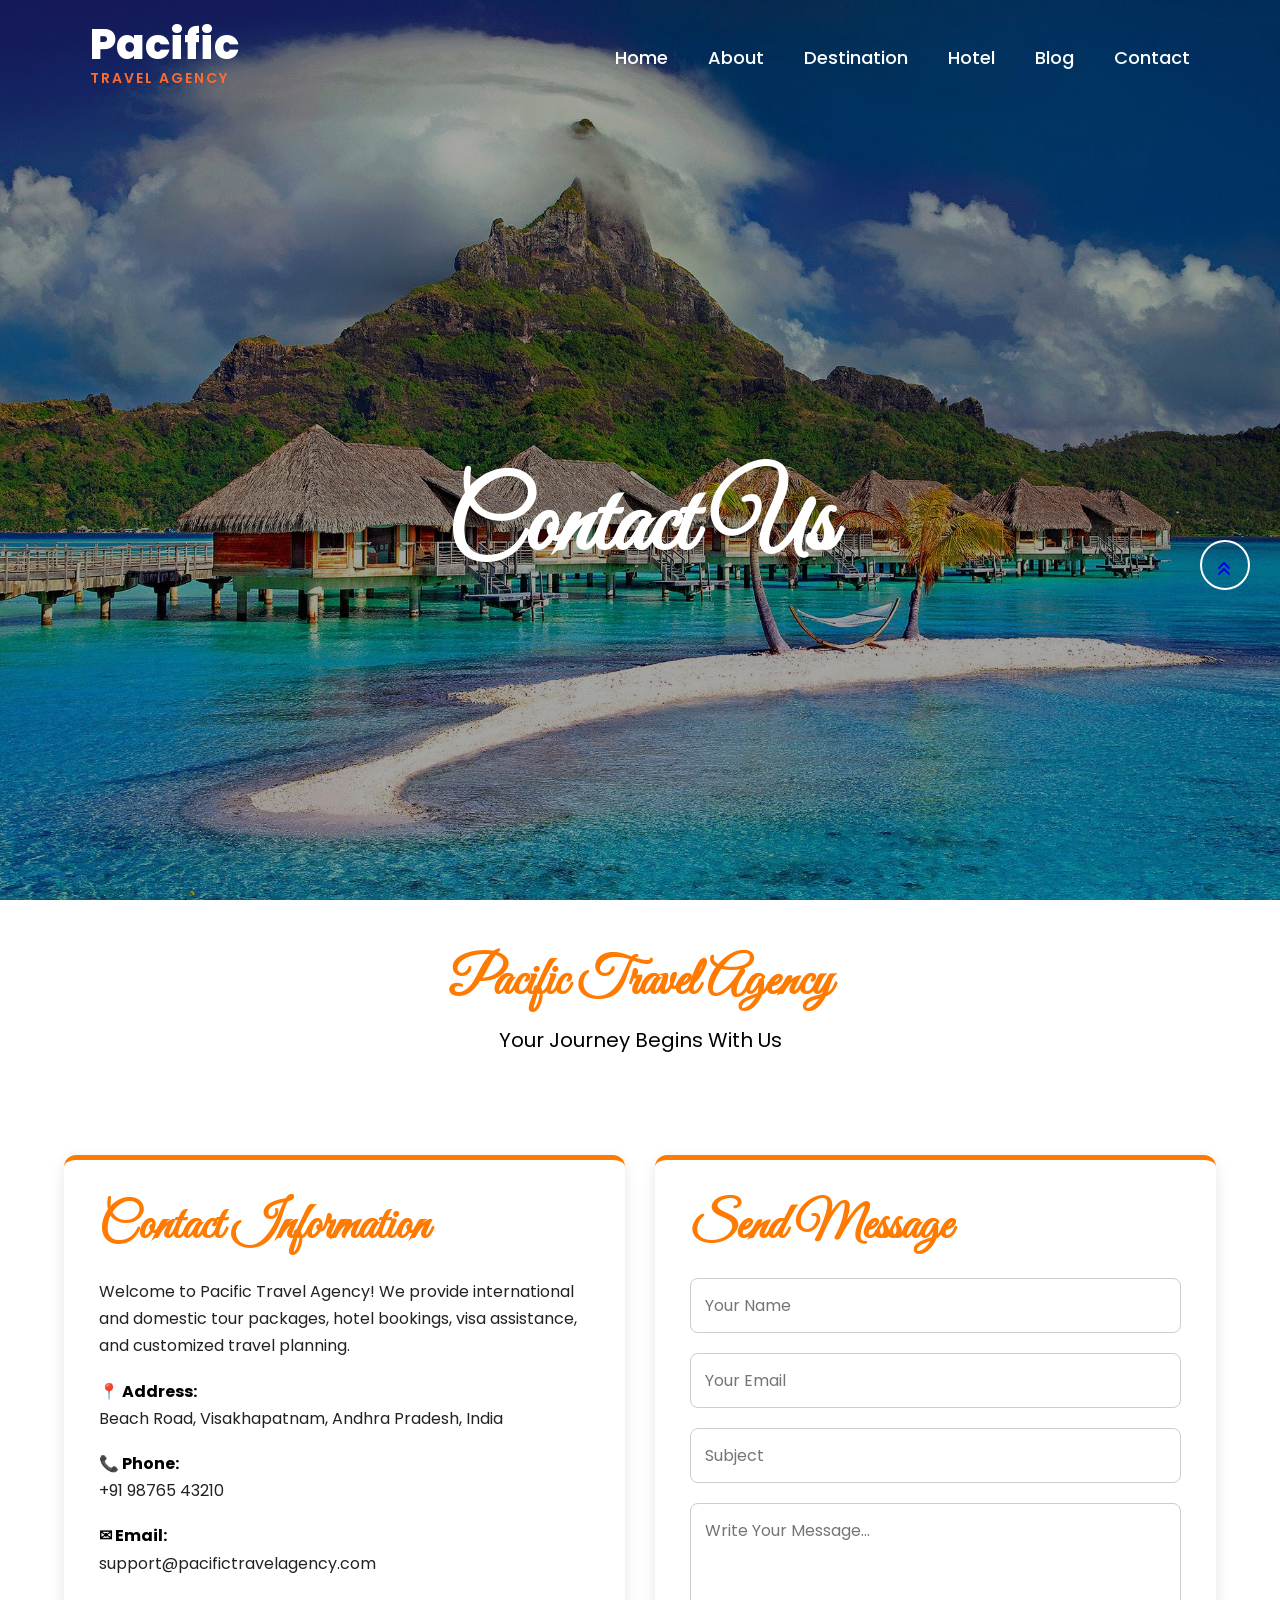
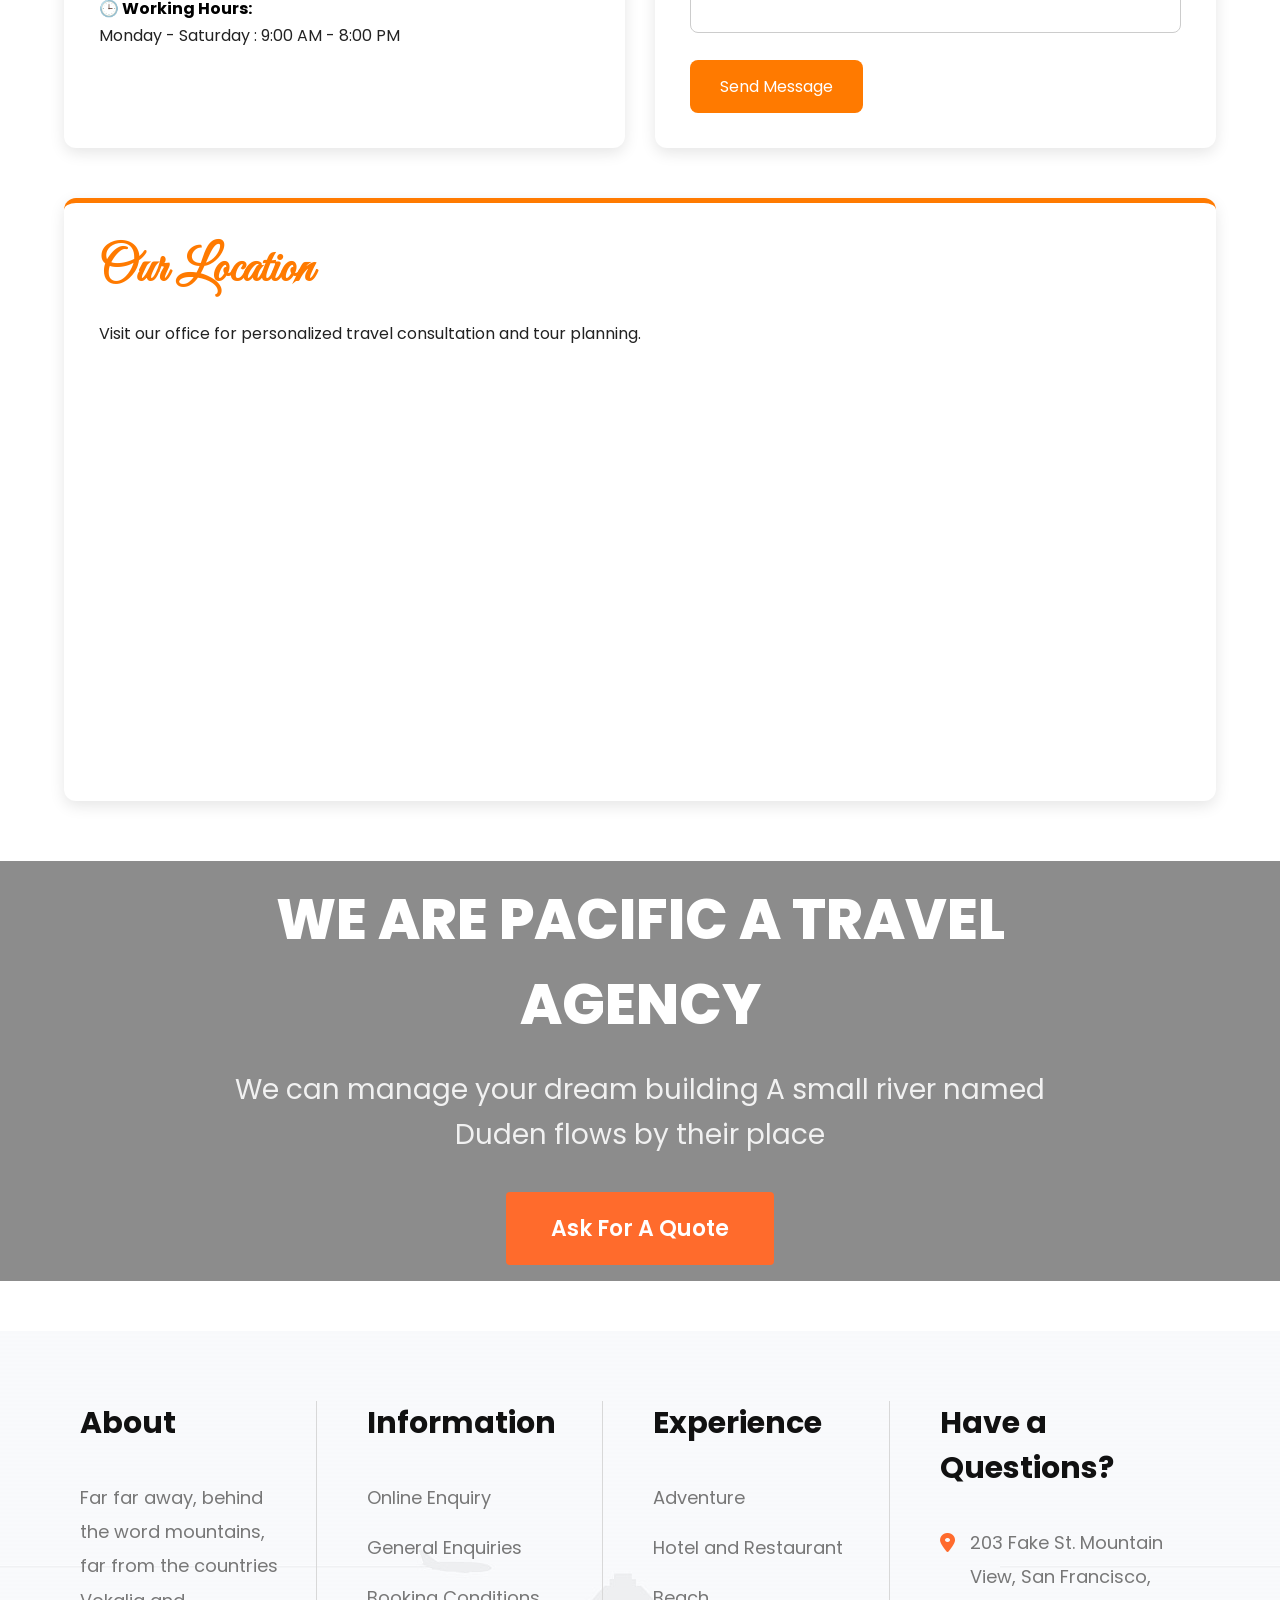
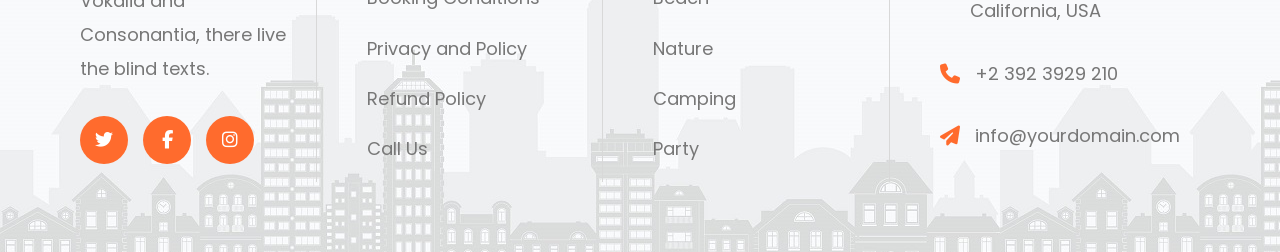
<file: TravelTask/Contact.html>
<!DOCTYPE html>
<html lang="en">

<head>
    <meta charset="UTF-8">
    <meta name="viewport" content="width=device-width, initial-scale=1.0">
    <title>TRavel Task</title>
    <link rel="stylesheet" href="https://cdnjs.cloudflare.com/ajax/libs/font-awesome/6.5.1/css/all.min.css" />
    <link
        href="https://fonts.googleapis.com/css2?family=Poppins:wght@300;400;500;600;700;800&family=Great+Vibes&display=swap"
        rel="stylesheet">

    <link rel="stylesheet" href="Style.css">
    <link rel="stylesheet" href="about.css">
    <link rel="stylesheet" href="Contact.css">

</head>

<body>
    <section class="About-hero">

        <!-- NAVBAR -->

        <nav>

            <div class="logo">
                <h1>Pacific</h1>
                <span>TRAVEL AGENCY</span>
            </div>

            <div class="nav-links">
                <a href="Index.html" class="active">Home</a>
                <a href="About.html">About</a>
                <a href="Destination.html">Destination</a>
                <a href="Hotel.html">Hotel</a>
                <a href="Blog.html">Blog</a>
                <a href="Contact.html">Contact</a>
            </div>

        </nav>

        <!-- HERO CONTENT -->

        <div class="hero-content-about">

            <h1>Contact Us</h1>

        </div>

        <div class="fixed-buttons">
            <div class="scrollup">
                <a href="#">
                    <i class="fa-solid fa-angles-up"></i>
                </a>
            </div>
        </div>

    </section>

    <div class="header">
        <h1>Pacific Travel Agency</h1>
        <p>Your Journey Begins With Us</p>
    </div>

    <!-- CONTACT SECTION -->
    <section class="contact-section">

        <!-- CONTACT INFO -->
        <div class="contact-info">
            <h2>Contact Information</h2>

            <p>
                Welcome to Pacific Travel Agency!
                We provide international and domestic tour packages,
                hotel bookings, visa assistance, and customized travel planning.
            </p>

            <p><strong>📍 Address:</strong><br>
                Beach Road, Visakhapatnam, Andhra Pradesh, India</p>

            <p><strong>📞 Phone:</strong><br>
                +91 98765 43210</p>

            <p><strong>✉ Email:</strong><br>
                support@pacifictravelagency.com</p>

            <p><strong>🕒 Working Hours:</strong><br>
                Monday - Saturday : 9:00 AM - 8:00 PM</p>
        </div>

        <!-- CONTACT FORM -->
        <div class="contact-form">
            <h2>Send Message</h2>

            <form>
                <div class="form-group">
                    <input type="text" placeholder="Your Name" required>
                </div>

                <div class="form-group">
                    <input type="email" placeholder="Your Email" required>
                </div>

                <div class="form-group">
                    <input type="text" placeholder="Subject" required>
                </div>

                <div class="form-group">
                    <textarea placeholder="Write Your Message..." required></textarea>
                </div>

                <button type="submit" class="btn">
                    Send Message
                </button>
            </form>
        </div>

    </section>

    <!-- LOCATION SECTION -->
    <section class="location-section">
        <h2>Our Location</h2>

        <p>
            Visit our office for personalized travel consultation and tour planning.
        </p>

        <div class="map-container">
            <iframe src="https://maps.google.com/maps?q=visakhapatnam&t=&z=13&ie=UTF8&iwloc=&output=embed"
                loading="lazy" allowfullscreen>
            </iframe>
        </div>
    </section>

    <!-- =============== AGENCY BANNER SECTION =============== -->

<section class="agency-banner">

    <div class="banner-overlay"></div>

    <div class="banner-content">

        <h1>WE ARE PACIFIC A TRAVEL AGENCY</h1>

        <p>
            We can manage your dream building A small river named Duden flows by their place
        </p>

        <button>Ask For A Quote</button>

    </div>

</section>

<footer class="footer">
    <div class="footer-container">

      <!-- About -->
      <div class="footer-column">
        <h3>About</h3>
        <p>
          Far far away, behind the word mountains, far from the countries
          Vokalia and Consonantia, there live the blind texts.
        </p>

        <div class="social-icons">
          <a href="#"><i class="fab fa-twitter"></i></a>
          <a href="#"><i class="fab fa-facebook-f"></i></a>
          <a href="#"><i class="fab fa-instagram"></i></a>
        </div>
      </div>

      <!-- Information -->
      <div class="footer-column">
        <h3>Information</h3>

        <ul class="footer-links">
          <li><a href="#">Online Enquiry</a></li>
          <li><a href="#">General Enquiries</a></li>
          <li><a href="#">Booking Conditions</a></li>
          <li><a href="#">Privacy and Policy</a></li>
          <li><a href="#">Refund Policy</a></li>
          <li><a href="#">Call Us</a></li>
        </ul>
      </div>

      <!-- Experience -->
      <div class="footer-column">
        <h3>Experience</h3>

        <ul class="footer-links">
          <li><a href="#">Adventure</a></li>
          <li><a href="#">Hotel and Restaurant</a></li>
          <li><a href="#">Beach</a></li>
          <li><a href="#">Nature</a></li>
          <li><a href="#">Camping</a></li>
          <li><a href="#">Party</a></li>
        </ul>
      </div>

      <!-- Contact -->
      <div class="footer-column">
        <h3>Have a Questions?</h3>

        <div class="contact-item">
          <i class="fas fa-location-dot"></i>
          <span>
            203 Fake St. Mountain View, San Francisco, California, USA
          </span>
        </div>

        <div class="contact-item">
          <i class="fas fa-phone"></i>
          <span>+2 392 3929 210</span>
        </div>

        <div class="contact-item">
          <i class="fas fa-paper-plane"></i>
          <span>info@yourdomain.com</span>
        </div>
      </div>

    </div>
  </footer>

</body>

</html>
</file>
<file: TravelTask/Style.css>
* {
    margin: 0;
    padding: 0;
    box-sizing: border-box;
    font-family: 'Poppins', sans-serif;
}

body {
    overflow-x: hidden;
}

.hero {
    width: 100%;
    min-height: 100vh;
    background:
        linear-gradient(rgba(0, 0, 0, 0.35), rgba(0, 0, 0, 0.35)),
        url("https://themewagon.github.io/pacific/images/destination-5.jpg");
    background-size: cover;
    background-position: center;
    position: relative;
    color: white;
}

/* ================= NAVBAR ================= */

nav {
    width: 100%;
    padding: 25px 90px;
    display: flex;
    justify-content: space-between;
    align-items: center;
}

.logo h1 {
    font-size: 42px;
    font-weight: 800;
    line-height: 40px;
}

.logo span {
    color: #ff6b2c;
    font-size: 14px;
    letter-spacing: 2px;
    font-weight: 600;
}

.nav-links {
    display: flex;
    gap: 40px;
}

.nav-links a {
    color: white;
    text-decoration: none;
    font-size: 18px;
    font-weight: 500;
    transition: 0.3s;
}

.nav-links a:hover {
    color: #ff6b2c;
}

/* ================= HERO CONTENT ================= */

.hero-content {
    position: absolute;
    top: 50%;
    left: 90px;
    margin-top: 100px;
    transform: translateY(-50%);
    width: 700px;
}

.hero-content h3 {
    font-family: 'Great Vibes', cursive;
    color: #ff6b2c;
    font-size: 75px;
    font-weight: 400;
    margin-bottom: 30px;
    animation: Fadeinup 3s;
}

.hero-content h1 {
    font-size: 50px;
    line-height: 50px;
    font-weight: 800;
    margin-bottom: 30px;
    animation: Fadeinup 3s;
}

.hero-content p {
    font-size: 24px;
    padding-bottom: 50px;
    font-weight: 400;
    color: #f1f1f1;
    animation: Fadeinup 3s;
}

.fixed-buttons {
    position: fixed;
    right: 0;
    top: 60%;
    width: 180px;
    z-index: 1000;
}

.scrollup {
    border: 2px solid white;
    border-radius: 50%;
    width: 50px;
    height: 50px;
    padding: 15px;
    margin-left: 100px;
}

.scrollup:hover {
    background-color:#c74a16;
    color: #fff;
}

@keyframes Fadeinup {
    0% {
        opacity: 0;
        visibility: hidden;
        transform: translate3d(0, 80px, 0);
    }

    100% {
        visibility: visible;
        opacity: 2;
        transform: none;
    }
}



/* ================= RESPONSIVE HERO ================= */

@media(max-width:1200px) {

    .hero-content h1 {
        font-size: 60px;
        line-height: 70px;
    }
}

@media(max-width:768px) {

    nav {
        padding: 20px;
        flex-direction: column;
        gap: 20px;
    }

    .nav-links {
        gap: 18px;
        flex-wrap: wrap;
        justify-content: center;
    }

    .hero-content {
        left: 20px;
        width: 90%;
    }

    .hero-content h1 {
        font-size: 45px;
        line-height: 55px;
    }

    .hero-content h3 {
        font-size: 40px;
    }

    .hero-content p {
        font-size: 18px;
    }
}

/* =============== ADVENTURE SECTION =============== */

.adventure-section {
    width: 100%;
    min-height: 100vh;
    background: #f5f5f5;
    padding: 100px 90px;
    display: flex;
    gap: 60px;
    align-items: center;
}

/* ================= LEFT SIDE ================= */

.cards-container {
    width: 50%;
    display: grid;
    grid-template-columns: repeat(2, 1fr);
    gap: 22px;
}

.card {
    height: 340px;
    position: relative;
    overflow: hidden;
    cursor: pointer;
}

.card::before {
    content: "";
    position: absolute;
    inset: 0;
    background-size: cover;
    background-position: center;
    transition: 0.5s;
}

.card:hover::before {
    transform: scale(1.1);
}

.card1::before {
    background-image: url("https://images.unsplash.com/photo-1507525428034-b723cf961d3e?q=80&w=1200&auto=format&fit=crop");
}

.card2::before {
    background-image: url("https://images.unsplash.com/photo-1464822759023-fed622ff2c3b?q=80&w=1200&auto=format&fit=crop");
}

.card3::before {
    background-image: url("https://images.unsplash.com/photo-1517841905240-472988babdf9?q=80&w=1200&auto=format&fit=crop");
}

.card4::before {
    background-image: url("https://images.unsplash.com/photo-1500530855697-b586d89ba3ee?q=80&w=1200&auto=format&fit=crop");
}

.overlay {
    position: absolute;
    inset: 0;
    background: rgba(0, 150, 255, 0.45);
}

.card2 .overlay {
    background: rgba(0, 120, 120, 0.45);
}

.card3 .overlay {
    background: rgba(0, 180, 180, 0.45);
}

.card4 .overlay {
    background: rgba(255, 90, 60, 0.45);
}

/* ================= ICON ================= */

.icon-box {
    width: 86px;
    height: 62px;
    background: #ff6b2c;
    position: absolute;
    top: 20px;
    left: -5px;
    z-index: 2;
    display: flex;
    justify-content: center;
    align-items: center;
}

.icon-box i {
    color: white;
    font-size: 30px;
}

.icon-box::after {
    content: "";
    position: absolute;
    bottom: -10px;
    left: 0;
    border-top: 10px solid #c74a16;
    border-left: 10px solid transparent;
}

/* ================= CONTENT ================= */

.card-content {
    position: absolute;
    bottom: 35px;
    left: 25px;
    right: 20px;
    color: white;
    z-index: 2;
}

.card-content h3 {
    font-size: 30px;
    margin-bottom: 15px;
    font-weight: 700;
}

.card-content p {
    font-size: 20px;
    line-height: 38px;
}

/* ================= RIGHT SIDE ================= */

.adventure-content {
    width: 50%;
}

.adventure-content h4 {
    color: #ff6b2c;
    font-size: 48px;
    font-family: 'Great Vibes', cursive;
    font-weight: 400;
    margin-bottom: 10px;
}

.adventure-content h1 {
    font-size: 70px;
    line-height: 90px;
    color: #333;
    margin-bottom: 30px;
    font-weight: 800;
}

.adventure-content p {
    font-size: 15px;
    line-height: 25px;
    color: #8b8b8b;
    margin-bottom: 20px;
}

.adventure-content button {
    margin-top: 20px;
    padding: 20px 40px;
    border: none;
    background: #ff6b2c;
    color: white;
    font-size: 20px;
    font-weight: 600;
    border-radius: 4px;
    cursor: pointer;
    transition: 0.3s;
}

.adventure-content button:hover {
    background: #e3571c;
}

/* ================= RESPONSIVE ================= */

@media(max-width:1200px) {

    .adventure-section {
        flex-direction: column;
    }

    .cards-container,
    .adventure-content {
        width: 100%;
    }

    .adventure-content h1 {
        font-size: 50px;
        line-height: 65px;
    }
}

@media(max-width:768px) {

    .adventure-section {
        padding: 70px 20px;
    }

    .cards-container {
        grid-template-columns: 1fr;
    }

    .adventure-content h1 {
        font-size: 40px;
        line-height: 55px;
    }

    .adventure-content p {
        font-size: 18px;
        line-height: 34px;
    }

}

/* =============== DESTINATION SECTION =============== */

.destination-section {
    width: 100%;
    min-height: 100vh;
    background: #f5f5f5;
    padding: 90px 70px;
}

/* ================= TITLE ================= */

.section-title {
    text-align: center;
    margin-bottom: 70px;
}

.section-title h4 {
    color: #ff6b2c;
    font-size: 50px;
    font-family: 'Great Vibes', cursive;
    font-weight: 400;
    margin-bottom: 10px;
}

.section-title h1 {
    font-size: 70px;
    color: #333;
    font-weight: 800;
}

/* ================= CARDS ================= */

.destination-container {
    display: grid;
    grid-template-columns: repeat(4, 1fr);
    gap: 30px;
}

.destination-card {
    height: 400px;
    position: relative;
    overflow: hidden;
    border-radius: 6px;
    cursor: pointer;
}

.destination-card img {
    width: 100%;
    height: 100%;
    object-fit: cover;
    transition: 0.5s;
}

.destination-card:hover img {
    transform: scale(1.1);
}

/* ================= OVERLAY ================= */

.card-overlay {
    position: absolute;
    inset: 0;
    background: linear-gradient(to top,
            rgba(0, 0, 0, 0.45),
            rgba(0, 0, 0, 0.05));
}

/* ================= RIBBON ================= */

.ribbon {
    position: absolute;
    top: 0;
    left: 20px;
    background: #ff6b2c;
    color: white;
    padding: 12px 22px;
    font-size: 20px;
    font-weight: 600;
    z-index: 2;
}

.ribbon::after {
    content: "";
    position: absolute;
    top: 0;
    right: -14px;
    border-left: 14px solid #c84b17;
    border-top: 14px solid transparent;
}

/* ================= TOUR COUNT ================= */

.tour-count {
    position: absolute;
    right: 20px;
    bottom: 20px;
    background: #ff6b2c;
    color: white;
    padding: 12px 20px;
    border-radius: 30px;
    font-size: 20px;
    font-weight: 600;
    z-index: 2;
}

/* ================= RESPONSIVE ================= */

@media(max-width:1200px) {

    .destination-container {
        grid-template-columns: repeat(2, 1fr);
    }

    .section-title h1 {
        font-size: 55px;
    }
}

@media(max-width:768px) {

    .destination-section {
        padding: 70px 20px;
    }

    .destination-container {
        grid-template-columns: 1fr;
    }

    .section-title h4 {
        font-size: 38px;
    }

    .section-title h1 {
        font-size: 40px;
    }

    .destination-card {
        height: 420px;
    }
}

/* =============== TOUR SECTION =============== */

.tour-section {
    width: 100%;
    min-height: 100vh;
    background: #f5f5f5;
    padding: 90px 70px;
}

/* ================= TITLE ================= */

.tour-title {
    text-align: center;
    margin-bottom: 60px;
}

.tour-title h4 {
    color: #ff6b2c;
    font-size: 38px;
    font-family: 'Great Vibes', cursive;
    font-weight: 400;
    margin-bottom: 8px;
}

.tour-title h1 {
    font-size: 50px;
    color: #333;
    font-weight: 700;
}

/* ================= GRID ================= */

.tour-container {
    display: grid;
    grid-template-columns: repeat(3, 1fr);
    gap: 35px;
}

/* ================= CARD ================= */

.tour-card {
    background: white;
    box-shadow: 0 5px 15px rgba(0, 0, 0, 0.08);
    overflow: hidden;
    position: relative;
    transition: 0.4s;
}

.tour-card:hover {
    transform: translateY(-10px);
}

.tour-image {
    height: 250px;
    overflow: hidden;
}

.tour-image img {
    width: 100%;
    height: 100%;
    object-fit: cover;
    transition: 0.5s;
}

.tour-card:hover img {
    transform: scale(1.1);
}

/* ================= PRICE TAG ================= */

.price-tag {
    position: absolute;
    top: 15px;
    left: 15px;
    background: #ff6b2c;
    color: white;
    padding: 8px 15px;
    font-size: 14px;
    font-weight: 600;
    z-index: 2;
}

/* ================= CONTENT ================= */

.tour-content {
    padding: 25px;
}

.tour-days {
    color: #ff6b2c;
    text-transform: uppercase;
    font-size: 13px;
    font-weight: 600;
    letter-spacing: 1px;
}

.tour-content h2 {
    font-size: 28px;
    color: #333;
    margin: 15px 0;
}

.tour-content p {
    color: #999;
    font-size: 18px;
    margin-bottom: 20px;
}

.tour-content p i {
    color: #ff6b2c;
    margin-right: 8px;
}

/* ================= INFO ================= */

.tour-info {
    display: flex;
    gap: 20px;
    flex-wrap: wrap;
    border-top: 1px solid #eee;
    padding-top: 20px;
}

.tour-info span {
    color: #999;
    font-size: 16px;
}

.tour-info i {
    color: #ff6b2c;
    margin-right: 5px;
}

/* ================= RESPONSIVE ================= */

@media(max-width:1200px) {

    .tour-container {
        grid-template-columns: repeat(2, 1fr);
    }
}

@media(max-width:768px) {

    .tour-section {
        padding: 70px 20px;
    }

    .tour-container {
        grid-template-columns: 1fr;
    }

    .tour-title h1 {
        font-size: 38px;
    }

    .tour-content h2 {
        font-size: 24px;
    }
}

.blog-title {
    text-align: center;
    margin-bottom: 60px;
}

.blog-title h4 {
    color: #ff6b2c;
    font-size: 38px;
    font-family: 'Great Vibes', cursive;
    font-weight: 400;
    margin-bottom: 8px;
}

.blog-title h1 {
    font-size: 50px;
    color: #333;
    font-weight: 700;
}

.blog-section {
    width: 100%;
    padding: 60px 8%;
    text-align: center;
}


.blog-container {
    display: flex;
    justify-content: center;
    gap: 40px;
    flex-wrap: wrap;
}

.blog-card {
    width: 300px;
    position: relative;
}

.blog-image {
    position: relative;
    overflow: hidden;
}

.blog-card:hover {
    transform: translateY(-20px);
    transition: 0.5s ease-in-out;
}


.blog-image img {
    width: 100%;
    height: 280px;
    object-fit: cover;
    display: block;
}

.blog-image img:hover {
    transform: scale(1.5);
    transition: 0.5s ease;
}

/* Date Box */
.date-box {
    position: absolute;
    top: 0;
    left: 20px;
    background: #ff6b35;
    color: #fff;
    width: 140px;
    height: 85px;
    display: flex;
    align-items: center;
    justify-content: center;
    gap: 15px;
    box-shadow: 0 5px 10px rgba(0, 0, 0, 0.1);
}

.date-box h2 {
    font-size: 40px;
    line-height: 1;
}

.date-box .date-text {
    text-align: left;
    font-size: 14px;
    line-height: 1.4;
    font-weight: 500;
}

/* Content Box */
.blog-content {
    background: #fff;
    width: 90%;
    margin: -35px auto 0;
    position: relative;
    padding: 20px;
    text-align: left;
    box-shadow: 0 5px 20px rgba(0, 0, 0, 0.08);
}

.blog-content h3 {
    font-size: 20px;
    color: #222;
    margin-bottom: 20px;
    line-height: 1.5;
}

.read-btn {
    display: inline-block;
    padding: 10px 20px;
    background: #ff6b35;
    color: #fff;
    text-decoration: none;
    border-radius: 4px;
    transition: 0.3s;
    font-weight: 500;
}

.read-btn:hover {
    background: #e85b2c;
}

@media(max-width:768px) {
    .title {
        font-size: 36px;
    }
}

/* =============== AGENCY BANNER SECTION =============== */

.agency-banner {
    width: 100%;
    height: 420px;
    position: relative;
    background-image: url("https://images.unsplash.com/photo-1507525428034-b723cf961d3e?q=80&w=1600&auto=format&fit=crop");
    background-size: cover;
    background-position: center;
    display: flex;
    justify-content: center;
    align-items: center;
    overflow: hidden;
}

/* ================= OVERLAY ================= */

.banner-overlay {
    position: absolute;
    inset: 0;
    background: rgba(0, 0, 0, 0.45);
}

/* ================= CONTENT ================= */

.banner-content {
    position: relative;
    z-index: 2;
    text-align: center;
    color: white;
    width: 90%;
    max-width: 900px;
}

.banner-content h1 {
    font-size: 56px;
    font-weight: 800;
    margin-bottom: 20px;
    text-transform: uppercase;
}

.banner-content p {
    font-size: 28px;
    line-height: 45px;
    margin-bottom: 35px;
    color: #f1f1f1;
}

/* ================= BUTTON ================= */

.banner-content button {
    padding: 20px 45px;
    border: none;
    background: #ff6b2c;
    color: white;
    font-size: 22px;
    font-weight: 600;
    border-radius: 4px;
    cursor: pointer;
    transition: 0.3s;
}

.banner-content button:hover {
    background: #e6581d;
    transform: translateY(-3px);
}

/* ================= RESPONSIVE ================= */

@media(max-width:992px) {

    .banner-content h1 {
        font-size: 40px;
    }

    .banner-content p {
        font-size: 22px;
        line-height: 36px;
    }
}

@media(max-width:768px) {

    .agency-banner {
        height: 360px;
        padding: 20px;
    }

    .banner-content h1 {
        font-size: 28px;
        line-height: 40px;
    }

    .banner-content p {
        font-size: 18px;
        line-height: 30px;
    }

    .banner-content button {
        padding: 16px 30px;
        font-size: 18px;
    }
}

.footer {
    position: relative;
    background-image: url("Travel_images/footer\ bg");
    margin-top: 50px;
    padding: 70px 80px;
    overflow: hidden;
}

.footer-container {
    display: grid;
    grid-template-columns: repeat(4, 1fr);
    gap: 50px;
    position: relative;
    z-index: 2;
}

.footer-column {
    padding-right: 20px;
    border-right: 1px solid #d8d8d8;
}

.footer-column:last-child {
    border-right: none;
}

.footer h3 {
    font-size: 30px;
    font-weight: 700;
    color: #111;
    margin-bottom: 35px;
}

.footer p,
.footer a,
.contact-item span {
    color: #777;
    font-size: 18px;
    line-height: 1.9;
    text-decoration: none;
}

.footer-links {
    list-style: none;
}

.footer-links li {
    margin-bottom: 16px;
}

.footer-links a:hover {
    color: #ff6b2d;
    transition: 0.8s;
    padding-left: 20px;
}

/* Social Icons */
.social-icons {
    margin-top: 30px;
    display: flex;
    gap: 15px;
}

.social-icons a {
    width: 48px;
    height: 48px;
    background: #ff6b2d;
    color: white;
    border-radius: 50%;
    display: flex;
    align-items: center;
    justify-content: center;
    font-size: 18px;
    transition: 0.3s;
}

.social-icons a:hover {
    background: #111;
}

/* Contact */
.contact-item {
    display: flex;
    align-items: flex-start;
    gap: 15px;
    margin-bottom: 28px;
}

.contact-item i {
    color: #ff6b2d;
    font-size: 20px;
    margin-top: 7px;
}



/* Responsive */
@media (max-width: 992px) {
    .footer-container {
        grid-template-columns: repeat(2, 1fr);
    }

    .footer-column:nth-child(2) {
        border-right: none;
    }
}

@media (max-width: 600px) {
    .footer {
        padding: 50px 25px;
    }

    .footer-container {
        grid-template-columns: 1fr;
    }

    .footer-column {
        border-right: none;
        border-bottom: 1px solid #d8d8d8;
        padding-bottom: 30px;
    }

    .footer-column:last-child {
        border-bottom: none;
    }

    .footer h3 {
        font-size: 24px;
    }
}
</file>
<file: TravelTask/about.css>
.About-hero {
    width: 100%;
    min-height: 100vh;
    background:
        linear-gradient(rgba(0, 0, 0, 0.35), rgba(0, 0, 0, 0.35)),
        url("Travel_images/bg.jpg");
    background-size: cover;
    background-position: center;
    position: relative;
    color: white;
}

.hero-content-about h1{
    text-align: center;
    font-family: 'Great Vibes', cursive;
    margin-top: 350px;
    font-size: 100px;
     animation: Fadeinup 3s ;
}
@keyframes Fadeinup {
  0% {
    opacity: 0;
    visibility: hidden;
    transform: translate3d(0, 40px, 0);
}
100% {
    visibility: visible;
    opacity: 1;
    transform: none;
}
}

    .tour-section{
      width:100%;
      min-height:100vh;
      position:relative;
    }

    /* VIDEO SECTION */

    .video-banner{
      width:100%;
      height:450px;
      overflow:hidden;
      position:relative;
    }

    .video-banner video{
      width:100%;
      height:100%;
      object-fit:cover;
    }

    /* CONTENT BOX */

    .content-wrapper{
      width:75%;
      background:#fff;
      margin:-120px auto 0;
      position:relative;
      z-index:10;

      display:flex;
      align-items:center;
      gap:40px;

      padding:25px;

      box-shadow:0 10px 30px rgba(0,0,0,0.1);
    }

    /* LEFT IMAGE */

    .left-image{
      flex:1;
    }

    .left-image img{
      width:100%;
      height:600px;
      object-fit:cover;
      display:block;
    }

    /* RIGHT CONTENT */

    .right-content{
      flex:1;
      padding-top: 20px;
      padding-bottom: 20px;
    }

    .small-title{
      font-family: 'Great Vibes', cursive;
      color:#ff6b35;
      font-size:50px;
      margin-bottom:15px;
    }

    .main-title{
      font-size:46px;
      line-height:1.3;
      color:#333;
      margin-bottom:20px;
      font-weight:700;
    }

    .description{
      color:#888;
      line-height:1.8;
      margin-bottom:25px;
      font-size:15px;
    }

    .btn{
      display:inline-block;
      padding:12px 24px;
      background:#ff6b35;
      color:#fff;
      text-decoration:none;
      border-radius:4px;
      transition:0.3s;
    }

    .btn:hover{
      background:#e75a28;
    }

    /* RESPONSIVE */

    @media(max-width:991px){

      .content-wrapper{
        flex-direction:column;
        width:90%;
      }

      .main-title{
        font-size:34px;
      }
    }

    @media(max-width:600px){

      .video-banner{
        height:300px;
      }

      .left-image img{
        height:300px;
      }

      .main-title{
        font-size:28px;
      }
    }

    .testimonial-section {
      width: 100%;
      min-height: 100vh;

      background-image:
        linear-gradient(rgba(0, 128, 128, 0.55),
          rgba(0, 180, 255, 0.55)),
        url("travel_images/bg.jpg");

      background-size: cover;
      background-position: center;
      background-repeat: no-repeat;

      display: flex;
      flex-direction: column;
      justify-content: center;
      align-items: center;
      padding: 80px 40px;
      margin-bottom: 50px;
    }

    .section-subtitle {
      color: #fff;
      font-size: 50px;
      margin-bottom: 10px;
      font-family: 'Great Vibes', cursive;
    }

    .section-title {
      color: #fff;
      font-size: 48px;
      font-weight: 700;
      margin-bottom: 50px;
      text-align: center;
    }

    .testimonial-wrapper {
      display: flex;
      gap: 30px;
      flex-wrap: wrap;
      justify-content: center;
      width: 100%;
      max-width: 1300px;
    }

    .testimonial-card {
      background: #fff;
      width: 360px;
      padding: 30px;
      border-radius: 6px;
      box-shadow: 0 8px 20px rgba(0, 0, 0, 0.15);
      transition: 0.3s;
    }

    .testimonial-card:hover {
      transform: translateY(-8px);
    }

    .stars {
      color: #ff5a3c;
      margin-bottom: 20px;
      font-size: 14px;
    }

    .testimonial-text {
      color: #777;
      line-height: 1.9;
      font-size: 16px;
      margin-bottom: 30px;
    }

    .user-info {
      display: flex;
      align-items: center;
      gap: 15px;
    }

    .user-info img {
      width: 60px;
      height: 60px;
      border-radius: 50%;
      object-fit: cover;
    }

    .user-details h3 {
      font-size: 20px;
      color: #222;
      margin-bottom: 5px;
    }

    .user-details p {
      color: #ff5a3c;
      font-size: 15px;
    }

    /* Responsive */
    @media(max-width:1100px) {
      .testimonial-wrapper {
        gap: 20px;
      }

      .testimonial-card {
        width: 320px;
      }
    }

    @media(max-width:768px) {
      .section-title {
        font-size: 36px;
      }

      .testimonial-card {
        width: 100%;
        max-width: 500px;
      }
    }
</file>
<file: TravelTask/Contact.css>
* {
      margin: 0;
      padding: 0;
      box-sizing: border-box;
      font-family: 'Poppins', sans-serif;
    }

    body {
      background: #ffffff;
      color: #222;
    }

    /* HEADER */
    .header {
      background:#fff;
      color: #fff;
      text-align: center;
      padding: 50px 20px;
    }

    .header h1 {
      font-size: 52px;
      color: #ff7a00;
      margin-bottom: 10px;
    font-family: 'Great Vibes', cursive;
    }

    .header p {
      font-size: 20px;
      color: #000000;
    }

    /* CONTACT SECTION */
    .contact-section {
      width: 90%;
      max-width: 1200px;
      margin: 50px auto;
      display: grid;
      grid-template-columns: 1fr 1fr;
      gap: 30px;
    }

    .contact-info,
    .contact-form {
      background: #fff;
      padding: 35px;
      border-radius: 12px;
      box-shadow: 0 5px 15px rgba(0, 0, 0, 0.1);
      border-top: 5px solid #ff7a00;
    }

    .contact-info h2,
    .contact-form h2,
    .location-section h2 {
      color: #ff7a00;
    font-family: 'Great Vibes', cursive;
      margin-bottom: 20px;
      font-size: 50px;
    }

    .contact-info p {
      margin-bottom: 18px;
      line-height: 1.7;
      font-size: 16px;
    }

    .contact-info strong {
      color: #000;
    }

    /* FORM */
    .form-group {
      margin-bottom: 20px;
    }

    .form-group input,
    .form-group textarea {
      width: 100%;
      padding: 14px;
      border: 1px solid #ccc;
      border-radius: 8px;
      font-size: 16px;
      outline: none;
      transition: 0.3s;
    }

    .form-group input:focus,
    .form-group textarea:focus {
      border-color: #ff7a00;
    }

    .form-group textarea {
      height: 130px;
      resize: none;
    }

    .btn {
      background: #ff7a00;
      color: #fff;
      border: none;
      padding: 14px 30px;
      font-size: 16px;
      border-radius: 8px;
      cursor: pointer;
      transition: 0.3s;
    }

    .btn:hover {
      background: #000;
    }

    /* LOCATION */
    .location-section {
      width: 90%;
      max-width: 1200px;
      margin: 20px auto 60px;
      background: #fff;
      padding: 35px;
      border-radius: 12px;
      box-shadow: 0 5px 15px rgba(0, 0, 0, 0.1);
      border-top: 5px solid #ff7a00;
    }

    .map-container {
      width: 100%;
      height: 400px;
      border-radius: 10px;
      overflow: hidden;
      margin-top: 20px;
    }

    iframe {
      width: 100%;
      height: 100%;
      border: 0;
    }

    /* RESPONSIVE */
    @media(max-width:900px) {
      .contact-section {
        grid-template-columns: 1fr;
      }

      .header h1 {
        font-size: 32px;
      }
    }
</file>
